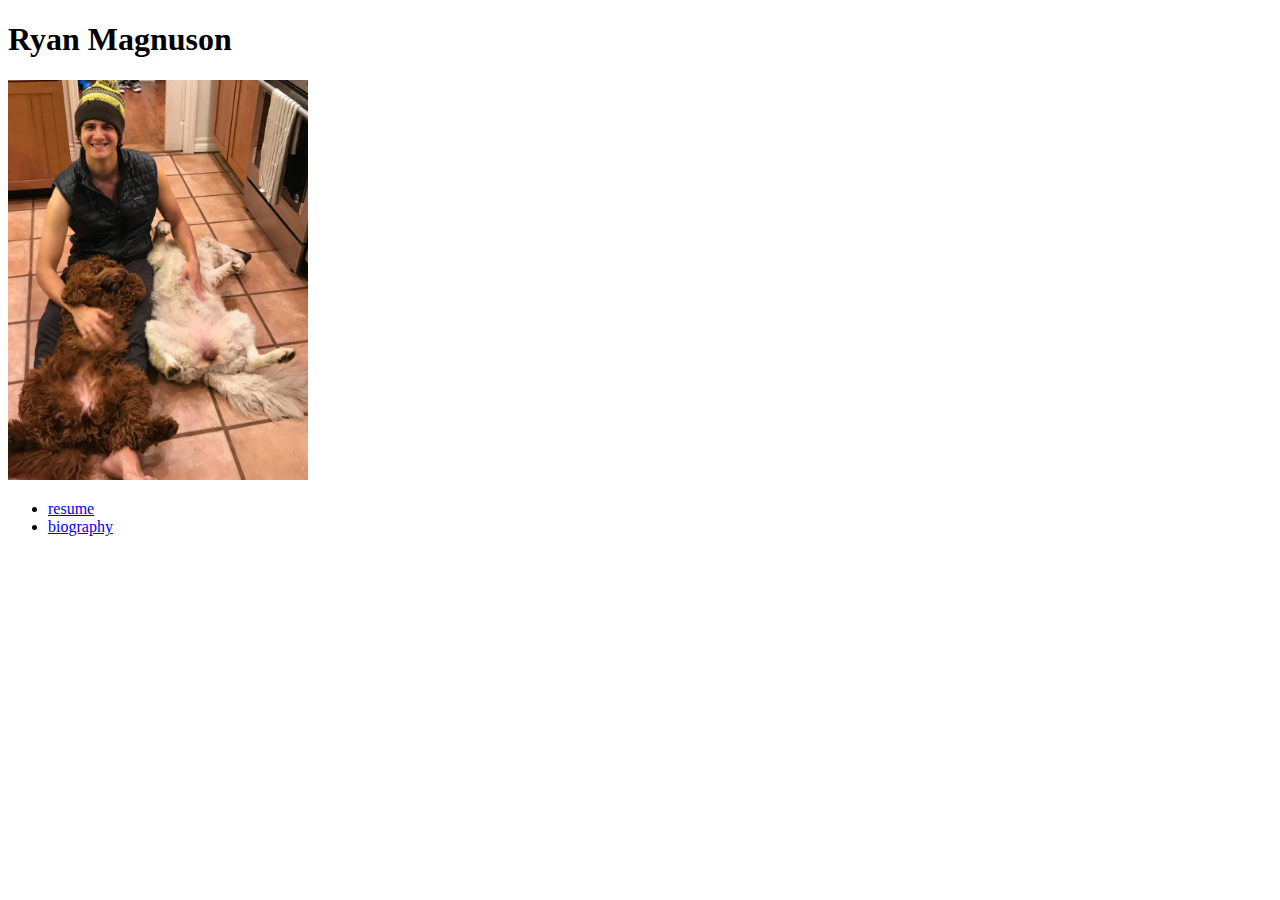
<file: index.html>
<!doctype html>
<html lang="en">

<head>
	<!--this describes the webpage-->
	<title> 
		Ryan Magnuson
	</title>
	<meta charset="utf-8"/>
</head>

<body>
	<h1>
		Ryan Magnuson
	</h1>
	<img src="IMG_4291.jpg" alt="Ryan Magnuson" width="300" height="400">
	<ul>
		<li> <a href= "resume.html"> resume </a> </li>

		<li> <a href= "bio.html"> biography </a> </li>

	</ul>
	
</body>
</html>
</file>
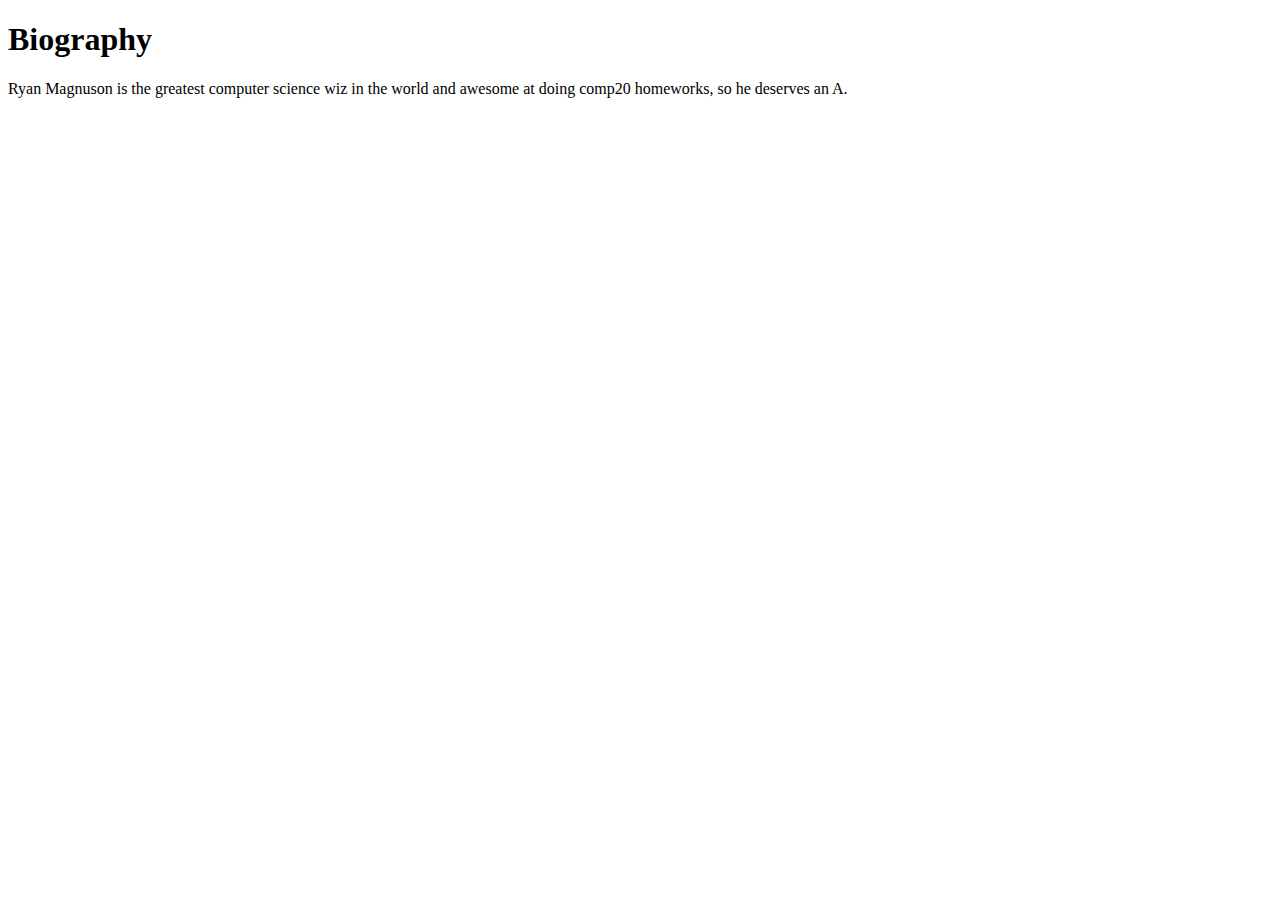
<file: bio.html>
<!doctype html>
<html lang="en">

<head>
	<!--this describes the webpage-->
	<title> 
		Ryan Magnuson
	</title>
	<meta charset="utf-8"/>
</head>

<body>
	
	<h1>
		Biography
	</h1>
	<p>
		Ryan Magnuson is the greatest computer science wiz in the world and awesome at doing comp20 homeworks, so he deserves an A. 
	</p>



</body>
</html>
</file>
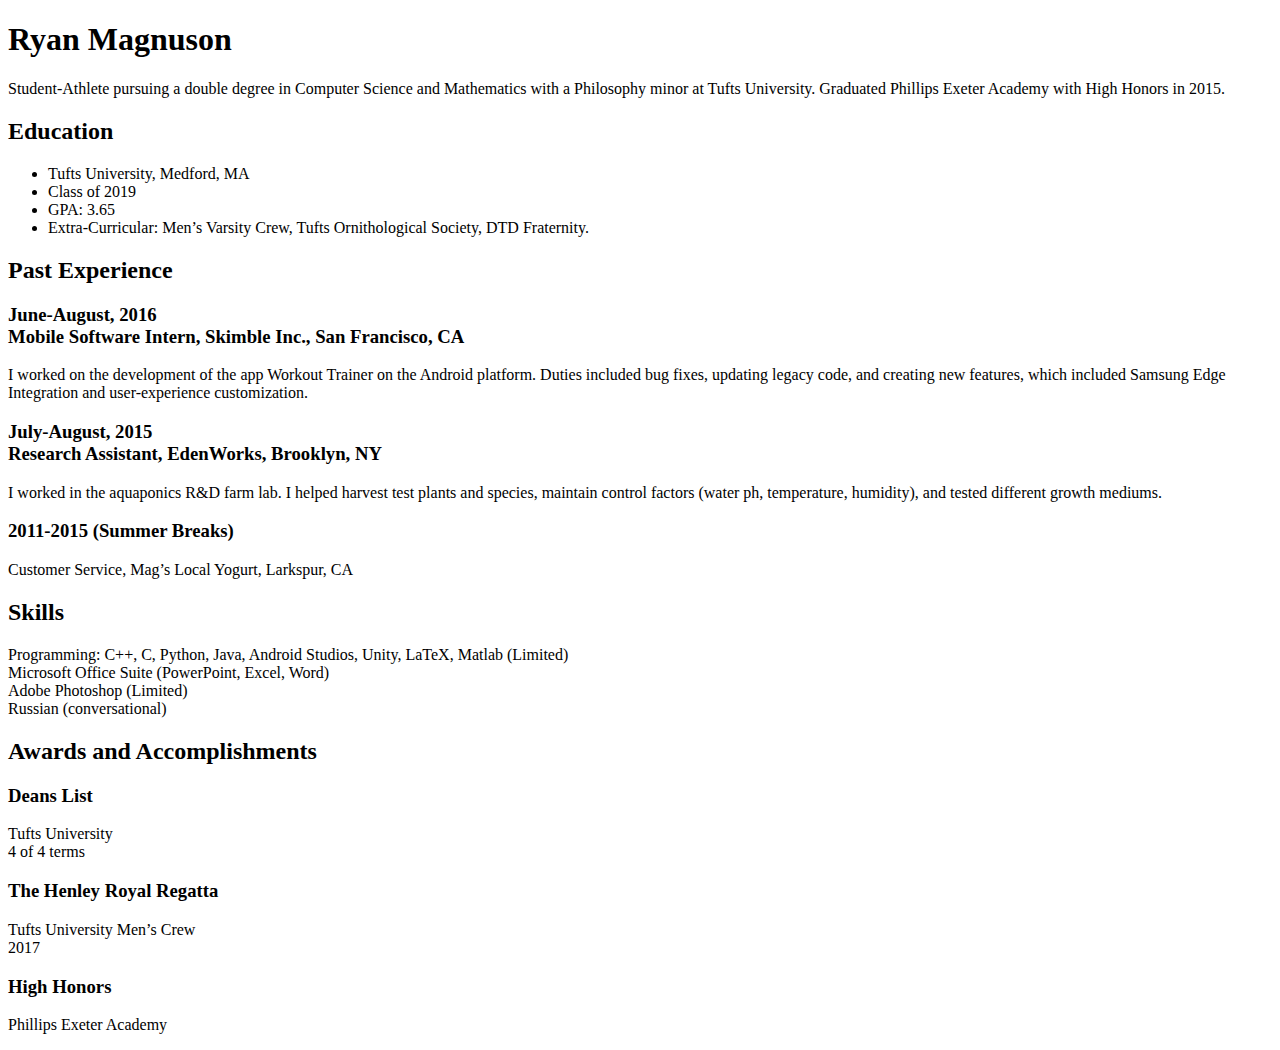
<file: resume.html>
<!doctype html>

<body>
	<head>
		<!--this describes the webpage-->
		<title> 
			Ryan Magnuson
		</title>
		<meta charset="utf-8"/>
	</head>
	
	<h1>
		Ryan Magnuson
	</h1>
	<p>
		Student-Athlete pursuing a double degree in Computer Science and Mathematics with a Philosophy minor at Tufts University. Graduated Phillips Exeter Academy with High Honors in 2015.
	</p>

	<h2> 
		Education
	</h2>
	<ul>
		<li>Tufts University, Medford, MA</li>
		<li>Class of 2019</li>
		<li>GPA: 3.65</li>
		<li>Extra-Curricular: Men’s Varsity Crew, Tufts Ornithological Society, DTD Fraternity. </li>
	</ul>

<!-- ___________________________________________________-->
	<h2>Past Experience</h2>
	<h3>
		June-August, 2016 <br />
		Mobile Software Intern, Skimble Inc., San Francisco, CA
	</h3>
	<p>
		I worked on the development of the app Workout Trainer on the Android platform. Duties included bug fixes, updating legacy code, and creating new features, which included Samsung Edge Integration and user-experience customization.
	</p>
	<h3>
		July-August, 2015 <br />
		Research Assistant, EdenWorks, Brooklyn, NY
	</h3>
	<p>
		I worked in the aquaponics R&amp;D farm lab. I helped harvest test plants and species, maintain control factors (water ph, temperature, humidity), and tested different growth mediums.
	</p>

	<h3>
		2011-2015 (Summer Breaks)
	</h3>
	<p>
		Customer Service, Mag’s Local Yogurt, Larkspur, CA
	</p>

<!-- ___________________________________________________-->
	<h2>Skills</h2>
	<p>
		Programming: C++, C, Python, Java, Android Studios, Unity, LaTeX, Matlab (Limited) <br />
		Microsoft Office Suite (PowerPoint, Excel, Word) <br />
		Adobe Photoshop (Limited) <br />
		Russian (conversational) <br />
	</p>

<!-- ___________________________________________________-->
	<h2>Awards and Accomplishments</h2>
	<h3>
		Deans List
	</h3>
	<p>
		Tufts University <br />
		4 of 4 terms
	</p>

	<h3>
		The Henley Royal Regatta
	</h3>
	<p>
		Tufts University Men’s Crew <br />
		2017
	</p>

	<h3>
		High Honors
	</h3>
	<p>
		Phillips Exeter Academy
	</p>



</body>
</file>
